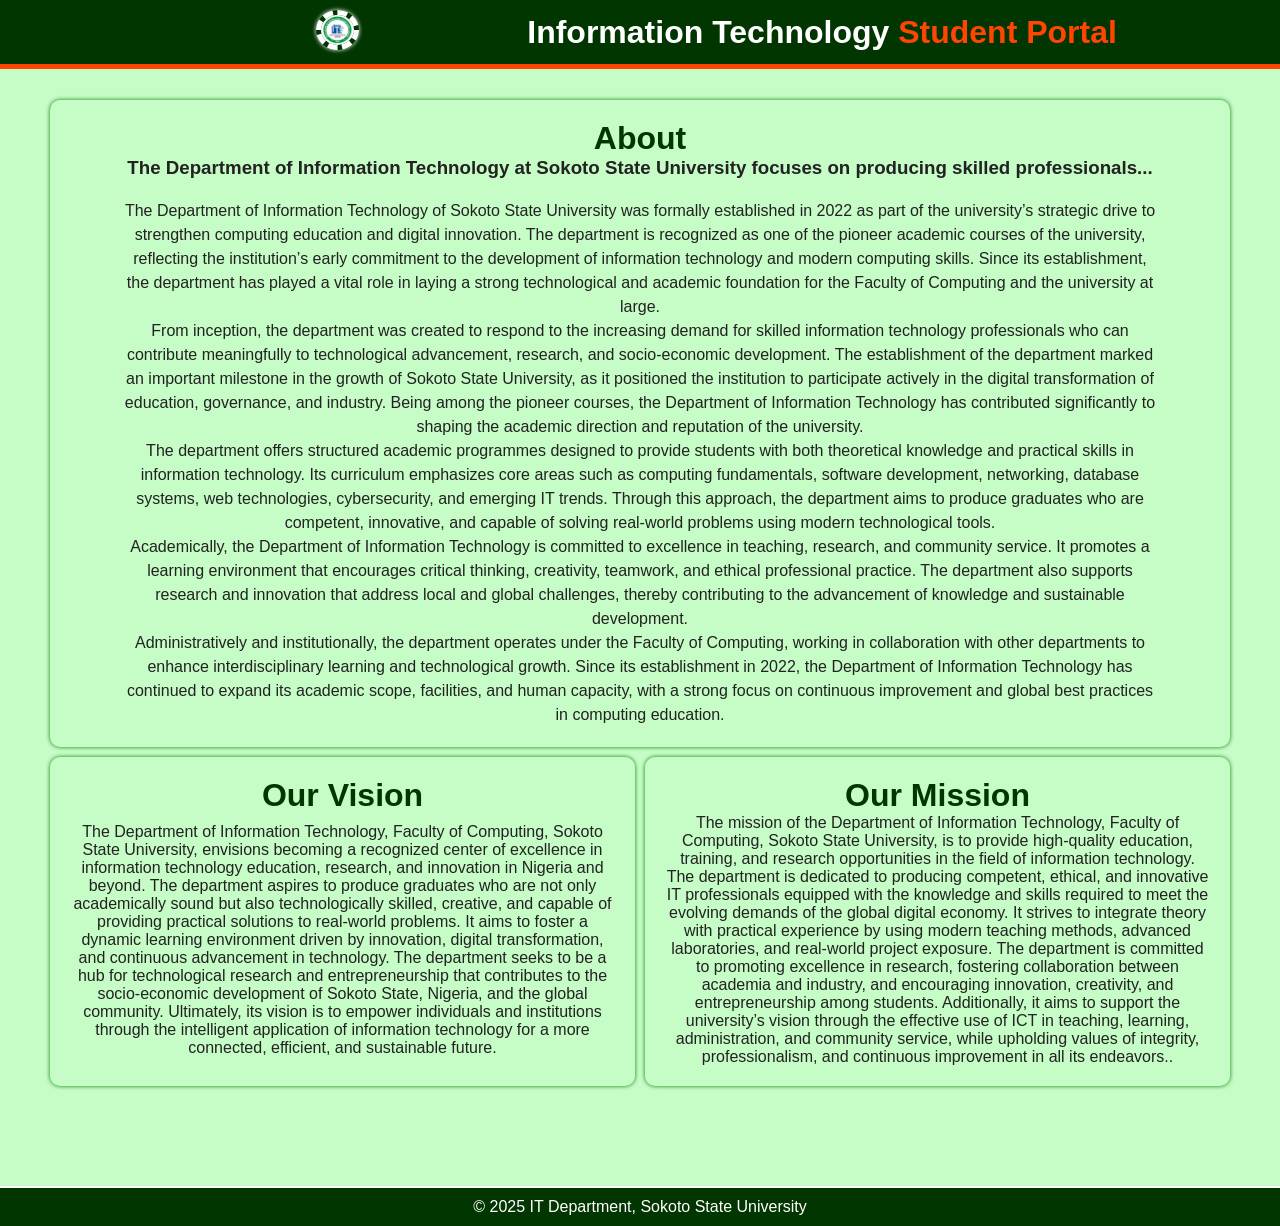
<file: about.html>
<!DOCTYPE html>
<html lang="en">
<head>
  <meta charset="UTF-8">
  <meta name="viewport" content="width=device-width, initial-scale=1.0">
  <title>About IT Department | SSU</title>
  <link rel="stylesheet" href="style.css">
</head>
<style>
  .header h1{
    color: white;
    
  }
  .header img{
    height: 40px;
  }
  .content{
    margin:100px 50px;
    display: grid;
    gap: 10px;
    grid-template-columns: 1fr 1fr;

  }
  .content .con1{
    background-color: inherit;
    display: grid;
    box-shadow: 0 0 4px green;
    justify-content: center;
    padding: 20px 20px;
    border-radius: 10px;
    
  }
  .con1 h1{
    color:  rgb(1, 54, 1);
    display: flex;
    justify-content: center;
  }
  .con1 p{
    text-align: center;
  }
  .con1 h3{
    text-align: center;
    margin-bottom: 20px;
  }
  .con1:nth-last-of-type(3){
    grid-column: 1/span 2;
  }
  .p1{
    line-height: 1.5;
    padding: 0 50px;
  }
  footer{
  background-color: rgb(1, 54, 1);
    display: flex;
    justify-content: center;
    align-items: center;
    color: white;
    padding: 10px;
  }
  @media (max-width: 500px) {
  .content {
    grid-template-columns: 1fr; 
    margin: 80px 15px;
  }

  .con1:nth-last-of-type(3) {
    grid-column: auto;
  }

  .p1 {
    padding: 0 10px;
    text-align: left;
  }
  .header h1{
    font-size: 1.3rem;
  }
  .logo img{

    height: 30px;
  }
}
</style>
<body id="body">
  <div class="header">
    <div class="nav" id="nav"><i class="fa-solid fa-bars"></i></div>
    <div class="logo"><img src="pics/it.jpg" alt=""></div>
<h1>Information Technology <span style="color: orangered;">Student Portal</span></h1>  </div>

  <div class="content">
    <div class="con1">
            <h1>About</h1>
                <h3>The Department of Information Technology at Sokoto State University focuses on producing skilled professionals...</h3>
                <p class="p1">The Department of Information Technology of Sokoto State University was formally established in 2022 as part of the university’s strategic drive to strengthen computing education and digital innovation. The department is recognized as one of the pioneer academic courses of the university, reflecting the institution’s early commitment to the development of information technology and modern computing skills. Since its establishment, the department has played a vital role in laying a strong technological and academic foundation for the Faculty of Computing and the university at large. <br>
From inception, the department was created to respond to the increasing demand for skilled information technology professionals who can contribute meaningfully to technological advancement, research, and socio-economic development. The establishment of the department marked an important milestone in the growth of Sokoto State University, as it positioned the institution to participate actively in the digital transformation of education, governance, and industry. Being among the pioneer courses, the Department of Information Technology has contributed significantly to shaping the academic direction and reputation of the university. <br>
The department offers structured academic programmes designed to provide students with both theoretical knowledge and practical skills in information technology. Its curriculum emphasizes core areas such as computing fundamentals, software development, networking, database systems, web technologies, cybersecurity, and emerging IT trends. Through this approach, the department aims to produce graduates who are competent, innovative, and capable of solving real-world problems using modern technological tools. <br>
Academically, the Department of Information Technology is committed to excellence in teaching, research, and community service. It promotes a learning environment that encourages critical thinking, creativity, teamwork, and ethical professional practice. The department also supports research and innovation that address local and global challenges, thereby contributing to the advancement of knowledge and sustainable development. <br>
Administratively and institutionally, the department operates under the Faculty of Computing, working in collaboration with other departments to enhance interdisciplinary learning and technological growth. Since its establishment in 2022, the Department of Information Technology has continued to expand its academic scope, facilities, and human capacity, with a strong focus on continuous improvement and global best practices in computing education. <br>


    </div>
    <div class="con1">
    <h1>Our Vision</h1>
    <p>The Department of Information Technology, Faculty of Computing, Sokoto State University, envisions becoming a recognized center
                                 of excellence in information technology education, research, and innovation in Nigeria and beyond. The department aspires to 
                                 produce graduates who are not only academically sound but also technologically skilled, creative, and capable of providing practical
                                  solutions to real-world problems. It aims to foster a dynamic learning environment driven by innovation, digital transformation, and
                                   continuous advancement in technology. The department seeks to be a hub for technological research and entrepreneurship that contributes to 
                                   the socio-economic development of Sokoto State, Nigeria, and the global community. Ultimately, its vision is to empower individuals and institutions
                                   through the intelligent application of information technology for a more connected, efficient, and sustainable future.</p>
    


    </div>
    <div class="con1">
    <h1>Our Mission</h1>
        <p>The mission of the Department of Information Technology, Faculty of Computing, Sokoto State University, is to provide high-quality education, training, and research opportunities in the field of information technology.
        The department is dedicated to producing competent, ethical, and innovative IT professionals equipped with the knowledge and skills required to meet the evolving demands of the global digital economy. It strives to
  integrate theory with practical experience by using modern teaching methods, advanced laboratories, and real-world project exposure. The department is committed to promoting excellence in research, fostering collaboration
 between academia and industry, and encouraging innovation, creativity, and entrepreneurship among students. Additionally, it aims to support the university’s vision through the effective use of ICT in teaching, learning,
administration, and community service, while upholding values of integrity, professionalism, and continuous improvement in all its endeavors..</p>

    </div>

  </div>

  <footer><p>© 2025 IT Department, Sokoto State University</p></footer>
  <script src="action.js"></script>
</body>
</html>
</file>
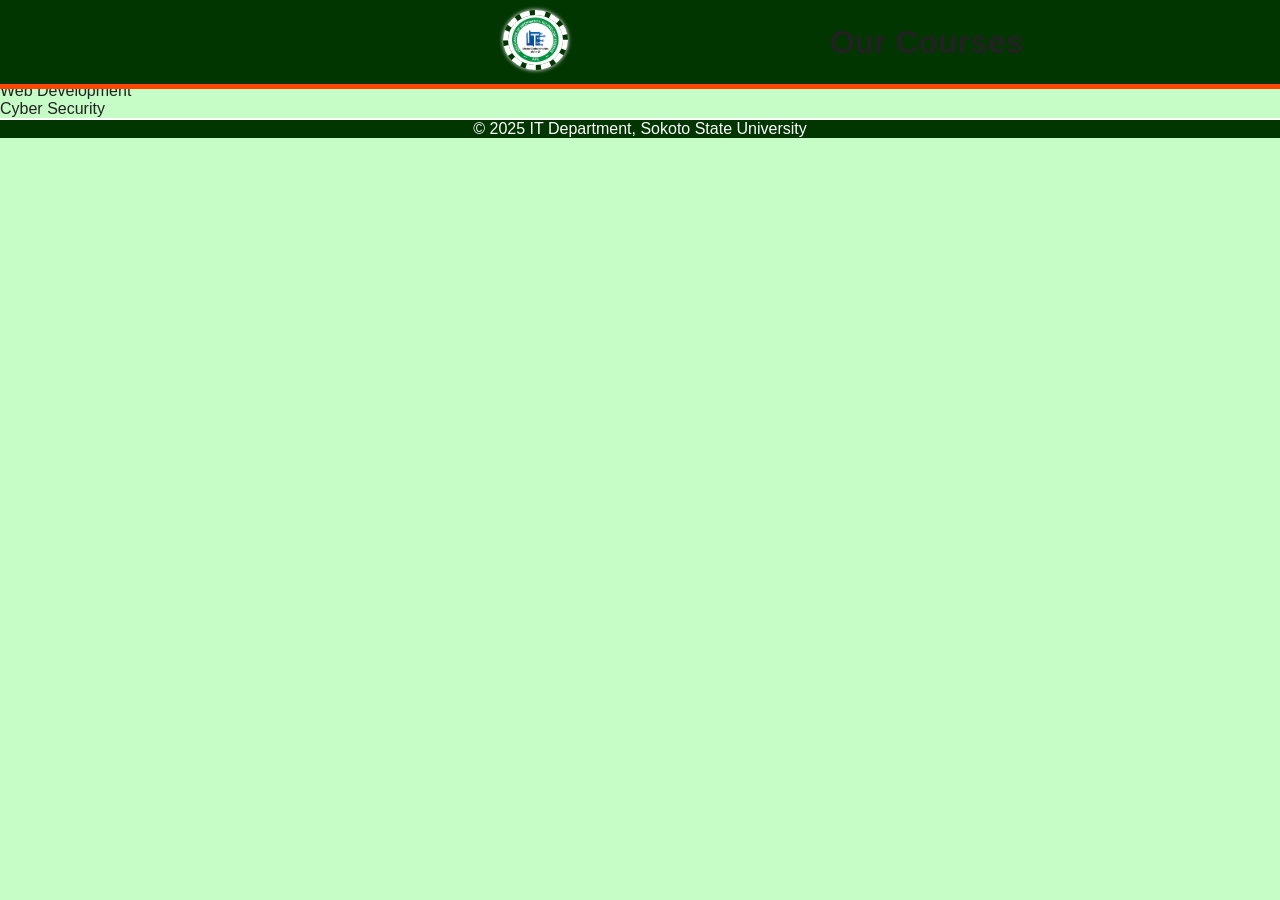
<file: courses.html>
<!DOCTYPE html>
<html lang="en">
<head>
  <meta charset="UTF-8">
  <meta name="viewport" content="width=device-width, initial-scale=1.0">
  <title>Courses | IT Department SSU</title>
  <link rel="stylesheet" href="style.css">
</head>
<body id="body">
  <div class="header">
    <div class="nav" id="nav"><i class="fa-solid fa-bars"></i></div>
    <div class="logo"><img src="pics/it.jpg" alt=""></div>
    <h1>Our Courses</h1>
  </div>

  <div class="contentpage">
    <h2>Undergraduate Courses</h2>
    <ul>
      <li>Introduction to Programming</li>
      <li>Database Management Systems</li>
      <li>Computer Networks</li>
      <li>Web Development</li>
      <li>Cyber Security</li>
    </ul>
  </div>

  <footer style="text-align: center;"><p>© 2025 IT Department, Sokoto State University</p></footer>
  <script src="action.js"></script>
</body>
</html>
</file>
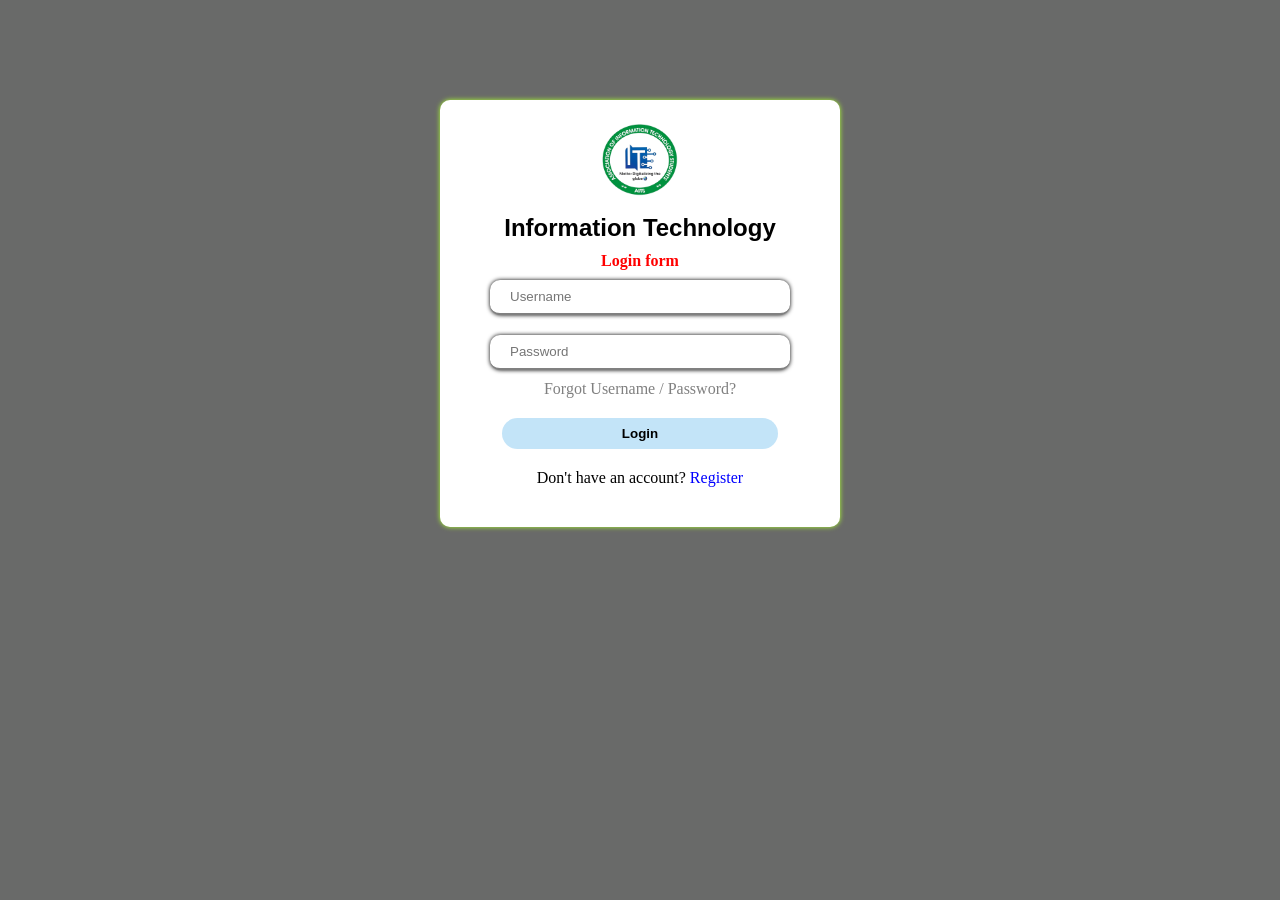
<file: form.html>
<!DOCTYPE html>
<html lang="en">
<head>
    <meta charset="UTF-8">
    <meta name="viewport" content="width=device-width, initial-scale=1.0">
    <title>loginform</title>
    <style>
        *{
            box-sizing: border-box;
            margin: 0;
            padding: 0;
        }
        body{
            background-color: rgb(105, 106, 105);
        }
        .container{
            margin:50px;
            display: grid;
            justify-content: center;
            align-items: center;
        }
        .loginform, 
        .Registerform{
            width: 400px;
            margin: 50px;
            text-align: center;
            background-color: white;
            display: grid;
            justify-content: center;
            padding: 20px;
            border-radius: 10px;
            box-shadow: 0px 0px 5px greenyellow;
        }
        .logo img{
            height: 80px;
        }
        .head h3{
            margin:10px ;
            font-size: 1.5rem;
            font-family: 'Segoe UI', Tahoma, Geneva, Verdana, sans-serif;
        }
        .head p{
            font-weight: 600;
        }
        .input input{
            width: 300px;
            height: 35px;
            margin: 10px;
            padding: 0px 20px;
            border: none;
            border-bottom: 2px solid gray;
            border-radius: 10px;
            box-shadow: 0px 0px 4px;
        }
        .input a{
            text-decoration: none;
            color: gray;
            font-size: 16px;
            cursor: pointer;
        }
        .input button{
            margin: 0 0 20px 0;
            padding: 8px 120px;
            border: none;
            border-radius: 20px;
            background-color: rgb(195, 228, 248);
            font-weight: 600;
            cursor: pointer;
        }
        .input button:hover{
            background-color: rgb(78, 137, 173);
            color: white;
        }
        .input p{
            margin-bottom: 20px;
        }
    </style>
</head>
<body>

<div class="container">

    <!-- LOGIN FORM -->
    <div class="loginform">
        <div class="logo">
            <img src="pics/img1.png" alt="">
        </div>

        <div class="head">
            <h3>Information Technology</h3>
            <p><span style="color: red;">Login form</span></p>
        </div>

        <div class="input">
            <input type="text" placeholder="Username">
            <input type="password" placeholder="Password">
            <p><a href="#">Forgot Username / Password?</a></p>
            <button type="button">Login</button>

            <p>Don't have an account?
                <a href="#" id="showRegister" style="color: blue;">Register</a>
            </p>
        </div>
    </div>

    <!-- REGISTER FORM -->
    <div class="Registerform" style="display:none;">
        <div class="logo">
            <img src="pics/img1.png" alt="">
        </div>

        <div class="head">
            <h3>Information Technology</h3>
            <p><span style="color: red;">Registration form</span></p>
        </div>

        <div class="input">
            <input type="text" name="FirstName" placeholder="First Name">
            <input type="text" name="SecondName" placeholder="Second Name">
            <input type="email" name="Email" placeholder="Email">
            <input type="tel" name="Phone" placeholder="Phone">
            <input type="password" name="Password" placeholder="Password">
            <input type="password" name="ConfirmPassword" placeholder="Confirm Password">

            <button type="button">Register</button>

            <p>Already have an account?
                <a href="#" id="showLogin" style="color: blue;">Login</a>
            </p>
        </div>
    </div>

</div>

<script>
    const loginForm = document.querySelector('.loginform');
    const registerForm = document.querySelector('.Registerform');

    document.getElementById('showRegister').onclick = function(e){
        e.preventDefault();
        loginForm.style.display = 'none';
        registerForm.style.display = 'grid';
    };

    document.getElementById('showLogin').onclick = function(e){
        e.preventDefault();
        registerForm.style.display = 'none';
        loginForm.style.display = 'grid';
    };
</script>

</body>
</html>
</file>
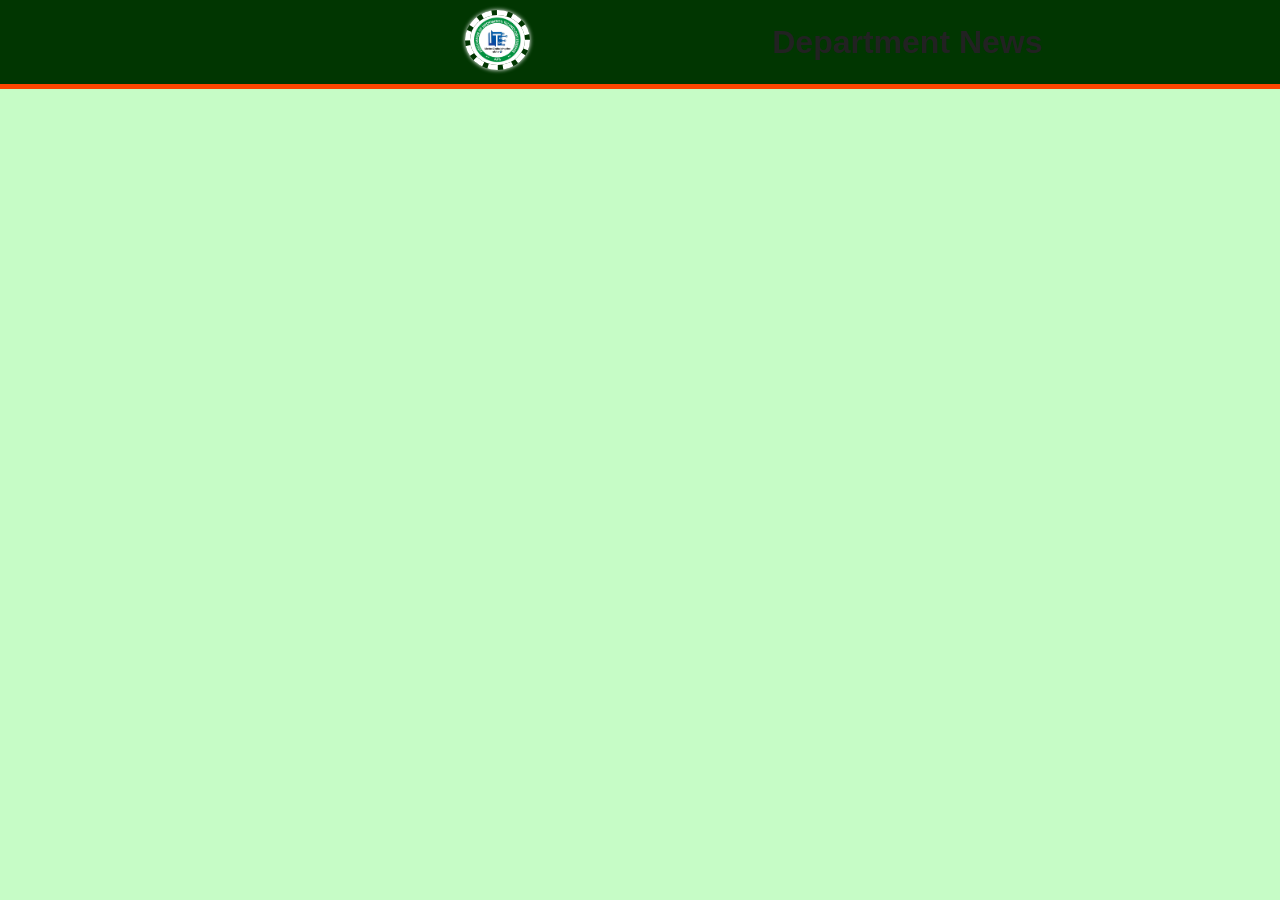
<file: news.html>
<!DOCTYPE html>
<html lang="en">
<head>
  <meta charset="UTF-8">
  <meta name="viewport" content="width=device-width, initial-scale=1.0">
  <title>News | IT Department SSU</title>
  <link rel="stylesheet" href="style.css">
</head>
<body id="body">
  <div class="header">
    <div class="nav" id="nav"><i class="fa-solid fa-bars"></i></div>
    <div class="logo"><img src="pics/it.jpg" alt=""></div>
    <h1>Department News</h1>
  </div>

  <div class="contentpage">
    <h2>Recent Announcements</h2>
    <p>🎓 Final-year students' project defense scheduled for December 5, 2025.</p>
    <p>💡 SSU IT students win the 2025 National Hackathon Competition.</p>
  </div>

  <footer style="text-align: center;"><p>© 2025 IT Department, Sokoto State University</p></footer>
  <script src="action.js"></script>
</body>
</html>
</file>
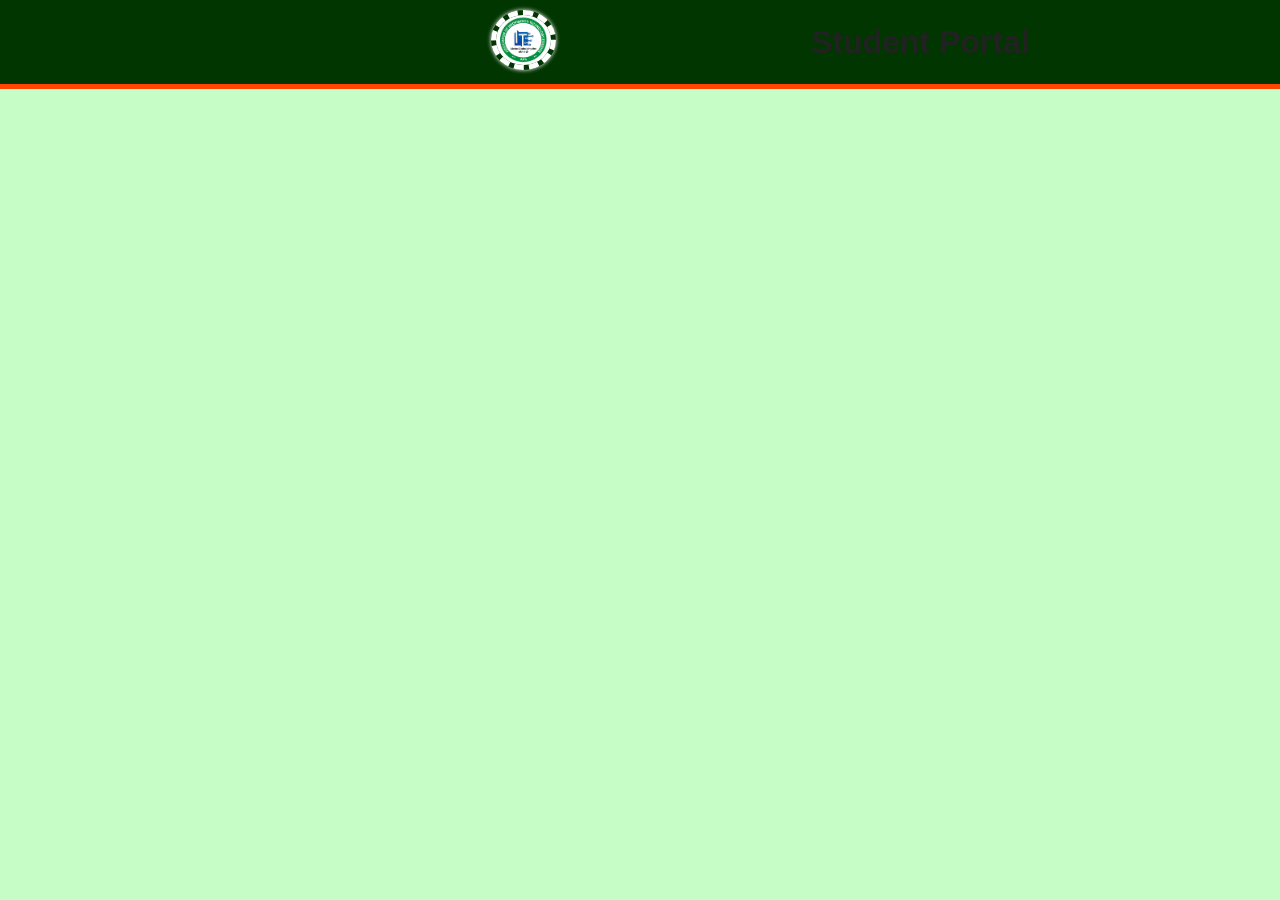
<file: student.html>
<!DOCTYPE html>
<html lang="en">
<head>
  <meta charset="UTF-8">
  <meta name="viewport" content="width=device-width, initial-scale=1.0">
  <title>Student Page | IT Department SSU</title>
  <link rel="stylesheet" href="style.css">
</head>
<body id="body">
  <div class="header">
    <div class="nav" id="nav"><i class="fa-solid fa-bars"></i></div>
    <div class="logo"><img src="pics/it.jpg" alt=""></div>
    <h1>Student Portal</h1>
  </div>

  <div class="contentpage">
    <h2>Welcome Back!</h2>
    <p>Access your academic records, results, and course materials.</p>
    <button>Go to Dashboard</button>
  </div>

  <footer style="text-align: center;"><p>© 2025 IT Department, Sokoto State University</p></footer>
  <script src="action.js"></script>
</body>
</html>
</file>
<file: style.css>
/* ====== GLOBAL RESET ====== */
* {
  margin: 0;
  padding: 0;
  box-sizing: border-box;
  font-family: "Segoe UI", Tahoma, Geneva, Verdana, sans-serif;
}

body {
  background-color: rgb(198, 252, 198);
  color: #222;
  overflow-x: hidden;
}

/* ====== HEADER ====== */
.header {
  width: 100%;
  background-color: rgb(1, 54, 1);
  border-bottom: 5px solid orangered;
  position: fixed;
  top: 0;
  left: 0;
  z-index: 1000;
  display: flex;
  align-items: center;
  justify-content: space-evenly;
  padding: 10px;
}
.login{
  padding: 5px 30px;
  background-color: white;
   border: none;
  border-radius: 5px;
}
.login a{
  text-decoration: none;
  color: red;
  font-weight: 700;
 
}
.login:hover{
  background-color: rgb(249, 162, 130);
}


.logo img {
  border: 5px dashed white;
  height: 60px;
  border-radius: 50%;
  margin-right: 15px;
  box-shadow: 0px 0px 4px white;
}

.firsth1 h1 {
  font-size: 2rem;
  color: white;
  text-shadow: 2px 2px 3px black;
}
 .container{
    display: grid;
    grid-template-areas: 
    "nav main main"
    "nav footer footer"
    ;
    grid-template-columns: 2fr 8fr 2fr;
    grid-auto-rows:auto ;
    margin-top: 90px;
    }
nav,
main,
footer
{
  background-color: rgb(1, 54, 1);
    color: white;
    border-top:2px solid white;

}
nav{
    grid-area: nav;
    

}
main{
    grid-area: main;

}
footer{
    grid-area: footer;
    
}


.manu {
  background-color: rgb(1, 54, 1);
  top: 100px;
  left: 0;
  transition: 0.3s ease;
 
}

.manu ul {
  padding-top: 20px 50px;
  position: fixed;
}

.manu ul li {
  list-style: none;
  margin: 15px 0;
  padding: 10px 20px;
  transition: 0.3s;
}

.manu ul li a {
  text-decoration: none;
  color: white;
  font-size: 1.1rem;
  display: block;
}

.manu ul li:hover,
.manu ul li.active {
  background-color: rgb(85, 114, 85);
  border-left: 4px solid orangered;
}
.mainhead{
  background-image: url(pics/img5.jpeg);
  background-size: cover;
  background-position: center;
  width: 100%;
  background-repeat: no-repeat;
  display: grid;
  padding: 20px;
  place-items: center;
  text-align: center;
  box-shadow: 0px 0px 4px;
  border-radius: 20px;
  
}
.mainhead h2{
  color: white;
  text-shadow: 2px 2px 4px black;
  font-size: 2.5rem;
}
.mainhead p{
  color: white;
  text-shadow: 2px 2px 4px black;
  font-size: 1.2rem;
  margin-top: 10px;
}
/* footer */
.footer1{
  display: flex;
  justify-content: center;
  text-align: center;
}
.footerbox{
  margin: 50px;
  max-width: 300px;

}
.footerbox h3{
  color:orangered ;
}
.footercon ul{
  display: flex;
  justify-content: center;
 
}
.footercon ul li{
  margin: 20px;
  list-style: none;
  padding: 10px 10px;
  background-color: white;
  border-radius: 50%;
  box-shadow: 0px 0px 4px;
}
.footercon ul li:hover{
  background-color: rgb(162, 161, 161);
  color: white;
}

.footercon ul li a{
  text-decoration: none;
  color: black;
}
@media (max-width: 500px) {
  .header{
    padding: 10px;
    
    display: flex;
    flex-direction: column;
  }

  /* Container layout */
  .container {
    grid-template-areas:
      "nav"
      "main"
      "footer";
    grid-template-columns: 1fr;
    grid-auto-rows: auto;
    margin-top: 160px;
  }

  /* NAV styling for mobile */
  nav {
    width: 100%;
    position: fixed;

  }

  .manu ul {
    display: flex;
    flex-direction: row; /* KEY PART */
    width: 100%;
    padding: 0;
    margin-top: 30px;
    z-index: 1000;
  background-color: rgb(1, 54, 1);
  
    

  }
  .login{
  padding: 5px 10px;
  background-color: white;
  border: none;
  border-radius: 5px;
  margin-top: 10px;
}

  .manu ul li {
    margin: 0;
    border-bottom: 1px solid rgba(255,255,255,0.2);
  }

  .manu ul li a {
   
    width: 100%;
    font-size: 12px;
    padding: 3px 0px;
    font-weight: 700;
    overflow:auto;
  }

  /* Footer responsiveness */
  .footer1 {
    flex-direction: column;
    align-items: center;
    padding: 0px 70px;
  }

  .footerbox {
    max-width: 90%;
    margin-top: 10px;
  }

  .footercon ul li {
    margin: 5px;
    padding: 5px;
  }
  main{
    margin-top: 20px;
  }
  .logo img {
  border: 5px dashed white;
  height: 40px;
  border-radius: 50%;
  margin-right: 15px;
  box-shadow: 0px 0px 4px white;
}
.firsth1 h1 {
  font-size:1.3rem;
  color: white;
  text-shadow: 2px 2px 3px black;
}

}


/* DARK MODE */
body.dark {
  background-color: #121212;
  color: #f1f1f1;
}

body.dark .header,
body.dark footer,
body.dark nav,
body.dark .footer1 {
  background-color: #1e1e1e;
}

body.dark a {
  color: #ff8c00;
}

body.dark .maincon {
  background-color: #1a1a1a;
}

body.dark .footerbox p {
  color: #ccc;
}
</file>
